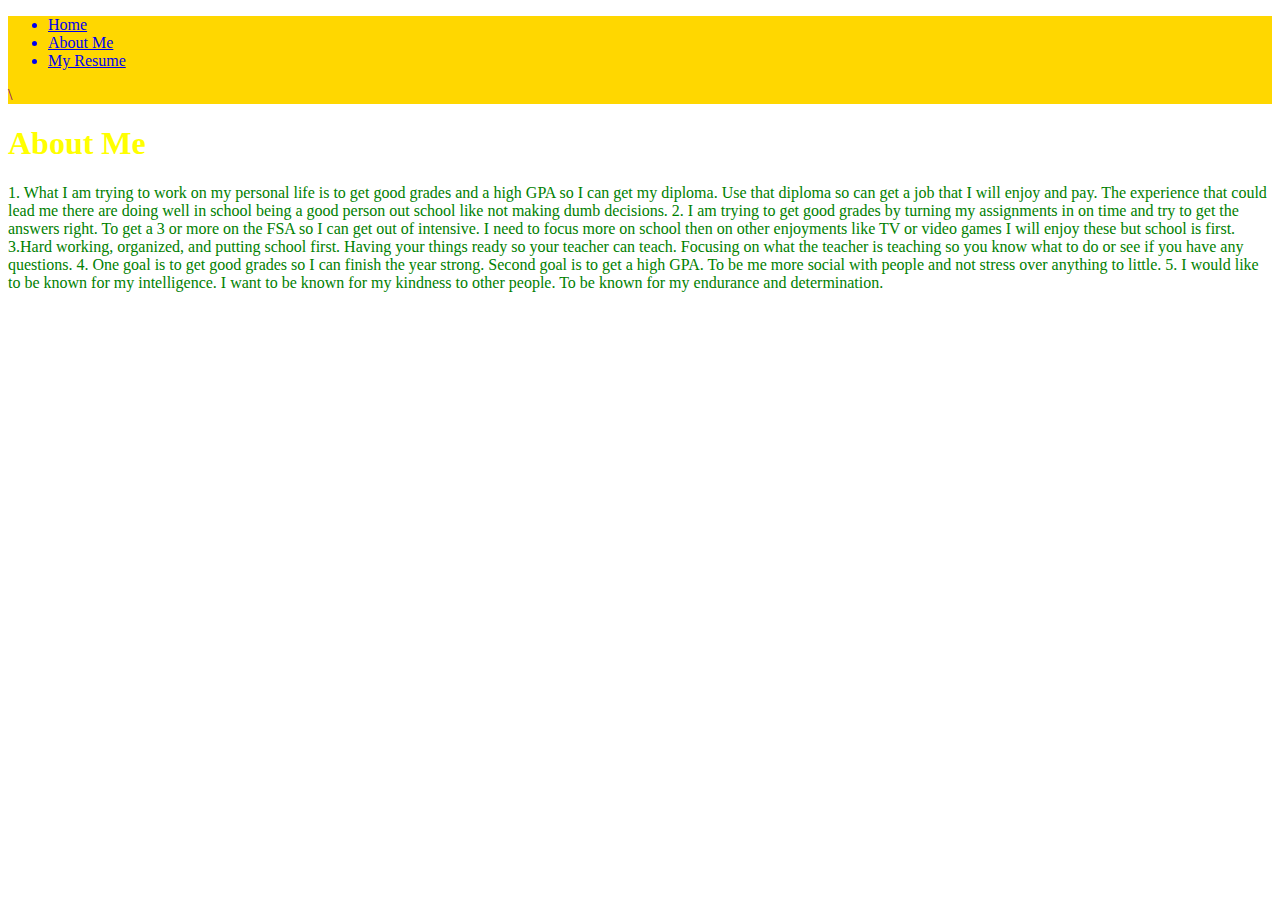
<file: aboutme.html>
<!DOCTYPE html>
<html>
  <head>
    <title>About Me</title>
    <link rel="stylesheet" href="./style.css" type="text/css">
  </head> 
  <header>
    <nav> 
      <ul>
        <a href= "./index.html"><li>Home</li></a>
        <a href= "./index.html"><li>About Me</li></a>
        <a href="./onlineResume.pdf" target="_blank"><li>My Resume</li></a>
      </ul>\
    </nav> 
  </header>
  <body>
    <h1>About Me</h1>
    <p>1. What I am trying to work on my personal life is to get good grades and a high GPA so I can get my diploma. Use that diploma so can get a job that I will enjoy and pay. The experience that could lead me there are doing well in school being a good person out school like not making dumb decisions.

2. I am trying to get good grades by turning my assignments in on time and try to get the answers right. To get a 3 or more on the FSA so I can get out of intensive. I need to focus more on school then on other enjoyments like TV or video games I will enjoy these but school is first. 

3.Hard working, organized, and putting school first. Having your things ready so your teacher can teach. Focusing on what the teacher is teaching so you know what to do or see if you have any questions. 

4. One goal is to get good grades so I can finish the year strong. Second goal is to get a high GPA. To be me more social with people and not stress over anything to little. 

5. I would like to be known for my intelligence. I want to be known for my kindness to other people. To be known for my endurance and determination.</p></body>
  <footer>
    <iframe width="640px" height="480px" src="https://forms.office.com/Pages/ResponsePage.aspx?id=SjyUWVNiDU2KmP71AwPTSyaKAdx6A0ZIhjiNJq4tmP5UOUtTV0tWTUtQQkNGRzM3VFZWVzJUV0s0TC4u&embed=true" frameborder="0" marginwidth="0" marginheight="0" style="border: none; max-width:100%; max-height:100vh" allowfullscreen webkitallowfullscreen mozallowfullscreen msallowfullscreen> </iframe>
  </footer>
  </html>
</file>
<file: style.css>
p {
color:green; 
 height: 32px ;
}

ul {
  color:red;
    width:200px;
} 
ol {
  color:blue;
    font-size:12px;
}
h1 {
  color:yellow;
    font-wieght; 45px;
}
header {
  color:purple;
    background-color:gold;
}
body {
  color:white;
  font-weight: 23px;
}
footer {
  color:black 
    font-size: 37px;
}
</file>
